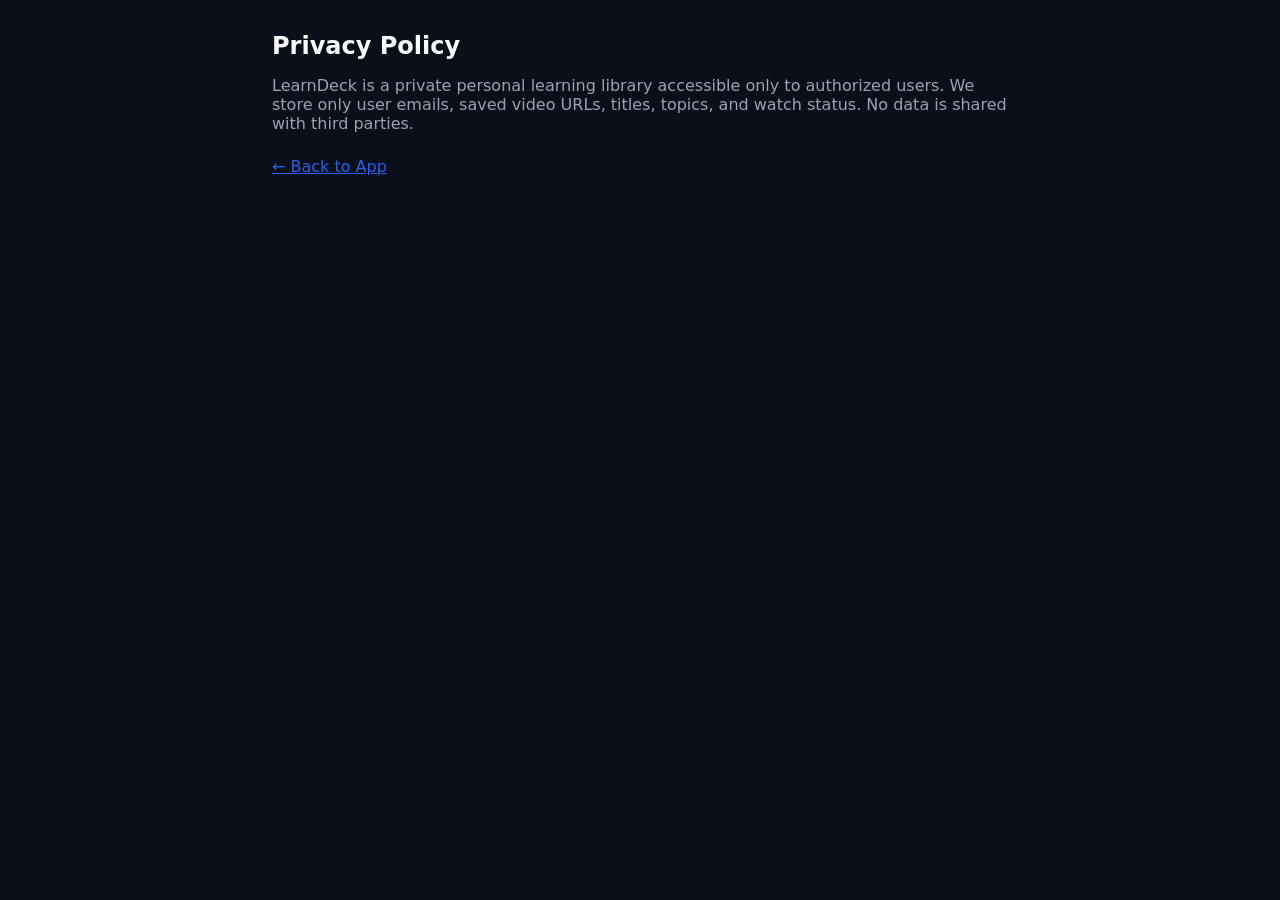
<file: public/privacy.html>
<!DOCTYPE html>
<html lang="en">
<head>
  <meta charset="UTF-8">
  <meta name="viewport" content="width=device-width, initial-scale=1.0">
  <title>Privacy Policy — LearnDeck</title>
  <link rel="stylesheet" href="./css/styles.css">
</head>
<body style="padding: 2rem; max-width: 800px; margin: 0 auto;">
  <h2>Privacy Policy</h2>
  <p style="margin-top: 1rem; color: var(--text-muted);">LearnDeck is a private personal learning library accessible only to authorized users. We store only user emails, saved video URLs, titles, topics, and watch status. No data is shared with third parties.</p>
  <p style="margin-top: 1.5rem;"><a href="./index.html" style="color: var(--accent);">← Back to App</a></p>
</body>
</html>
</file>
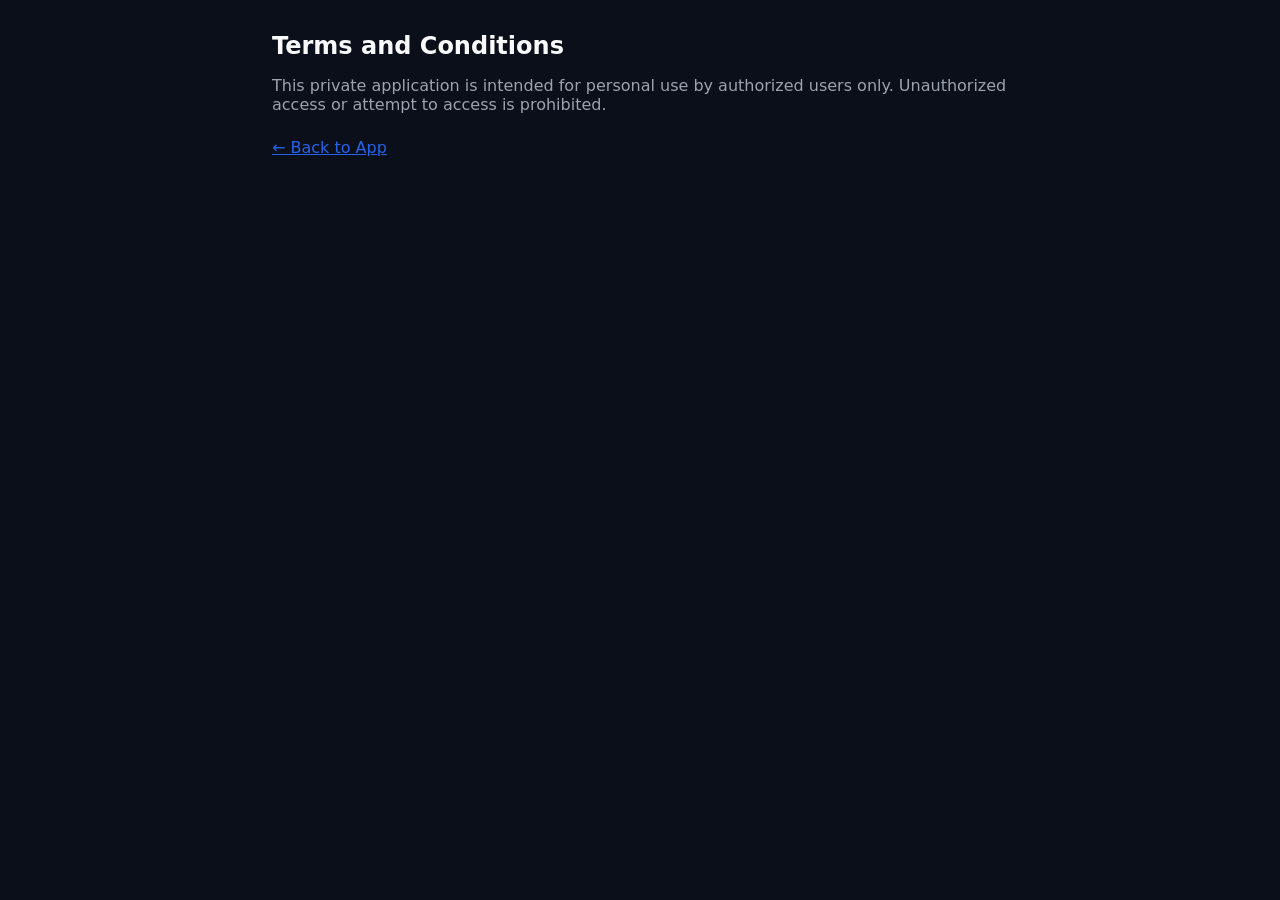
<file: public/terms.html>
<!DOCTYPE html>
<html lang="en">
<head>
  <meta charset="UTF-8">
  <meta name="viewport" content="width=device-width, initial-scale=1.0">
  <title>Terms & Conditions — LearnDeck</title>
  <link rel="stylesheet" href="./css/styles.css">
</head>
<body style="padding: 2rem; max-width: 800px; margin: 0 auto;">
  <h2>Terms and Conditions</h2>
  <p style="margin-top: 1rem; color: var(--text-muted);">This private application is intended for personal use by authorized users only. Unauthorized access or attempt to access is prohibited.</p>
  <p style="margin-top: 1.5rem;"><a href="./index.html" style="color: var(--accent);">← Back to App</a></p>
</body>
</html>
</file>
<file: public/css/styles.css>
:root {
  --bg-color: #0b0f19;
  --surface-color: #111827;
  --surface-hover: #1f2937;
  --border-color: #374151;
  --text-main: #f9fafb;
  --text-muted: #9ca3af;
  --accent: #2563eb;
  --accent-hover: #1d4ed8;
  --danger: #ef4444;
  --success: #22c55e;
  --font-sans: system-ui, -apple-system, BlinkMacSystemFont, "Segoe UI", Roboto, sans-serif;
}

* {
  box-sizing: border-box;
  margin: 0;
  padding: 0;
}

body {
  font-family: var(--font-sans);
  background-color: var(--bg-color);
  color: var(--text-main);
  min-height: 100vh;
  display: flex;
  flex-direction: column;
}

.app-container {
  display: flex;
  flex-direction: column;
  min-height: 100vh;
  width: 100%;
}

header {
  background-color: var(--surface-color);
  border-bottom: 1px solid var(--border-color);
  padding: 1rem 2rem;
  display: flex;
  justify-content: space-between;
  align-items: center;
  position: sticky;
  top: 0;
  z-index: 100;
}

h1.logo {
  font-size: 1.25rem;
  font-weight: 600;
  letter-spacing: -0.025em;
  color: var(--text-main);
}

main {
  flex: 1;
  padding: 2rem;
  max-width: 1200px;
  width: 100%;
  margin: 0 auto;
}

/* Buttons */
button, .btn {
  background-color: var(--accent);
  color: #ffffff;
  border: none;
  border-radius: 6px;
  padding: 0.6rem 1.2rem;
  font-size: 0.875rem;
  font-weight: 500;
  cursor: pointer;
  transition: background-color 0.15s ease, transform 0.05s ease;
}

button:hover, .btn:hover {
  background-color: var(--accent-hover);
}

button:active {
  transform: scale(0.98);
}

button.secondary {
  background-color: transparent;
  border: 1px solid var(--border-color);
  color: var(--text-main);
}

button.secondary:hover {
  background-color: var(--surface-hover);
}

/* Form Inputs */
input, select, textarea {
  width: 100%;
  padding: 0.75rem;
  background-color: var(--bg-color);
  border: 1px solid var(--border-color);
  color: var(--text-main);
  border-radius: 6px;
  font-size: 0.875rem;
  outline: none;
  transition: border-color 0.15s ease;
}

input:focus, select:focus {
  border-color: var(--accent);
}

/* Cards Grid */
#resource-grid {
  display: grid;
  grid-template-columns: repeat(auto-fill, minmax(300px, 1fr));
  gap: 1.25rem;
  margin-top: 1.5rem;
}

.resource-card {
  background-color: var(--surface-color);
  border: 1px solid var(--border-color);
  border-radius: 8px;
  padding: 1.25rem;
  display: flex;
  flex-direction: column;
  justify-content: space-between;
  box-shadow: 0 4px 6px -1px rgba(0, 0, 0, 0.1);
  transition: border-color 0.15s ease;
}

.resource-card:hover {
  border-color: var(--accent);
}

footer {
  text-align: center;
  padding: 1.5rem;
  border-top: 1px solid var(--border-color);
  font-size: 0.75rem;
  color: var(--text-muted);
  background-color: var(--surface-color);
}
</file>
